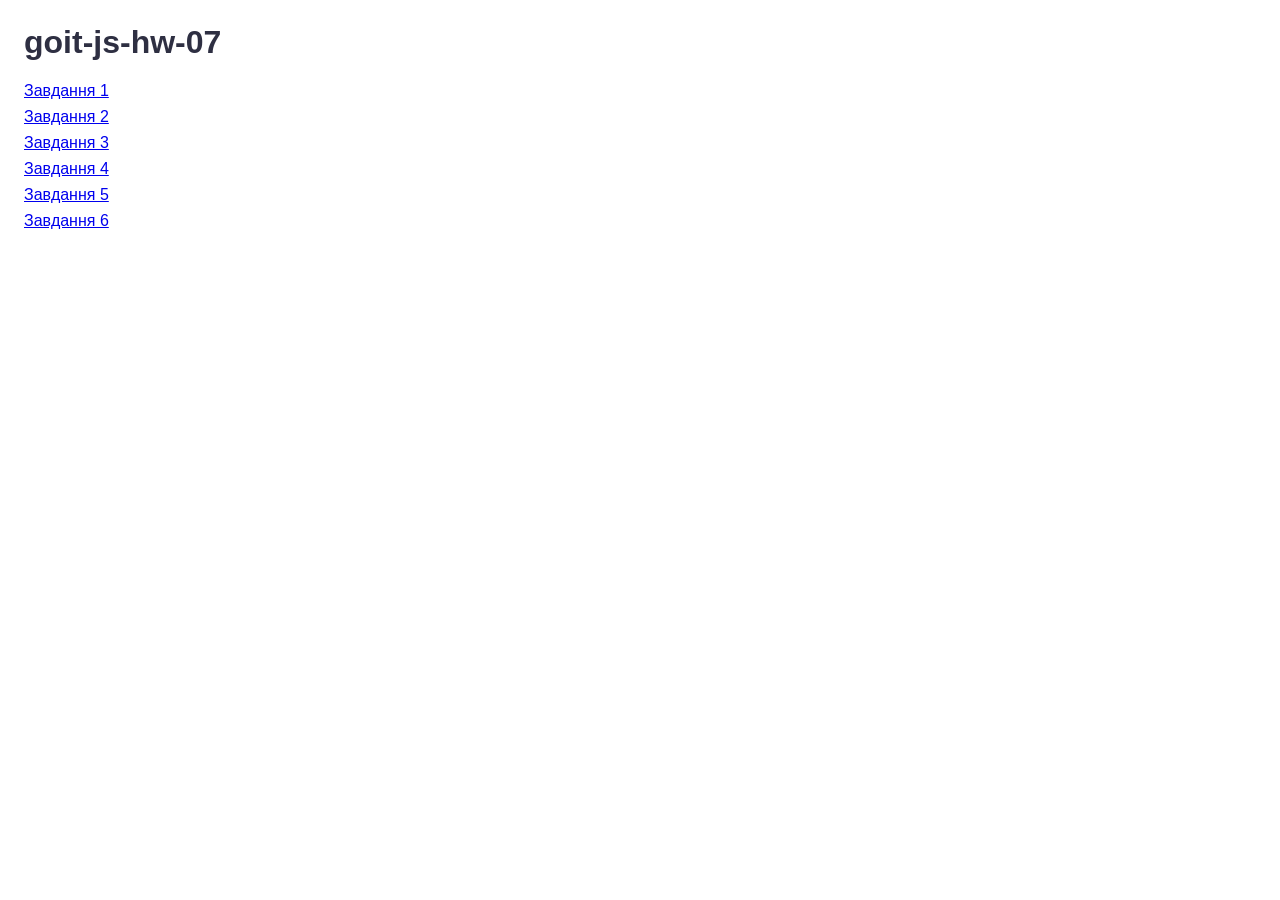
<file: index.html>
<!doctype html>
<html lang="en">
  <head>
    <meta charset="UTF-8" />
    <meta name="viewport" content="width=device-width, initial-scale=1.0" />
    <title>goit-js-hw-07</title>
    <link rel="stylesheet" href="./css/styles.css" />
  </head>
  <body>
    <h1>goit-js-hw-07</h1>
    <ul class="tasks-list">
      <li><a href="./task-1.html">Завдання 1</a></li>
      <li><a href="./task-2.html">Завдання 2</a></li>
      <li><a href="./task-3.html">Завдання 3</a></li>
      <li><a href="./task-4.html">Завдання 4</a></li>
      <li><a href="./task-5.html">Завдання 5</a></li>
      <li><a href="./task-6.html">Завдання 6</a></li>
    </ul>
  </body>
</html>
</file>
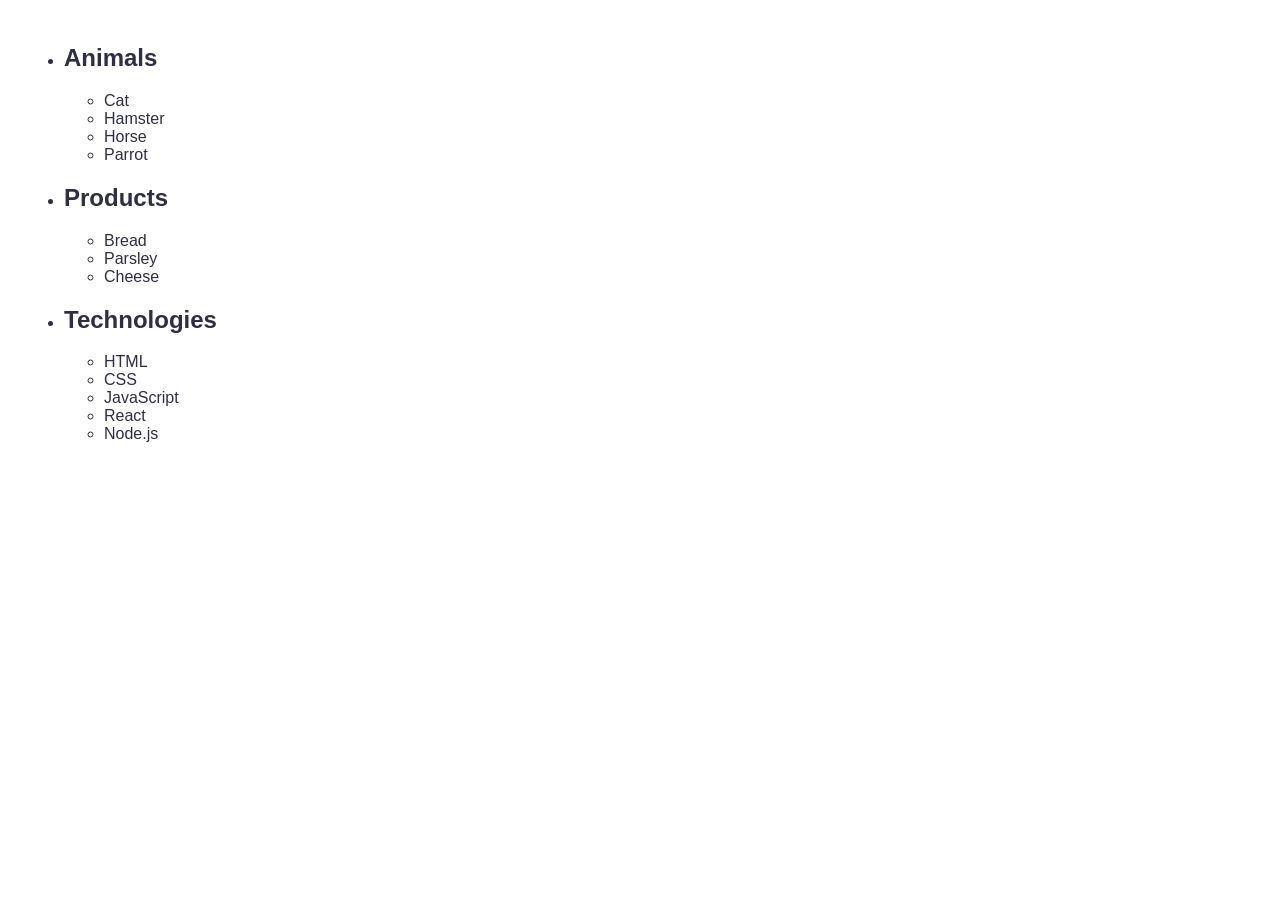
<file: task-1/index.html>
<!doctype html>
<html lang="en">
  <head>
    <meta charset="UTF-8" />
    <meta name="viewport" content="width=device-width, initial-scale=1.0" />
    <title>Завдання 1</title>
    <link rel="stylesheet" href="../css/styles.css" />
  </head>
  <body>
    <ul id="categories">
      <li class="item">
        <h2>Animals</h2>
        <ul>
          <li>Cat</li>
          <li>Hamster</li>
          <li>Horse</li>
          <li>Parrot</li>
        </ul>
      </li>
      <li class="item">
        <h2>Products</h2>
        <ul>
          <li>Bread</li>
          <li>Parsley</li>
          <li>Cheese</li>
        </ul>
      </li>
      <li class="item">
        <h2>Technologies</h2>
        <ul>
          <li>HTML</li>
          <li>CSS</li>
          <li>JavaScript</li>
          <li>React</li>
          <li>Node.js</li>
        </ul>
      </li>
    </ul>

    <script src="./task-1.js"></script>
  </body>
</html>
</file>
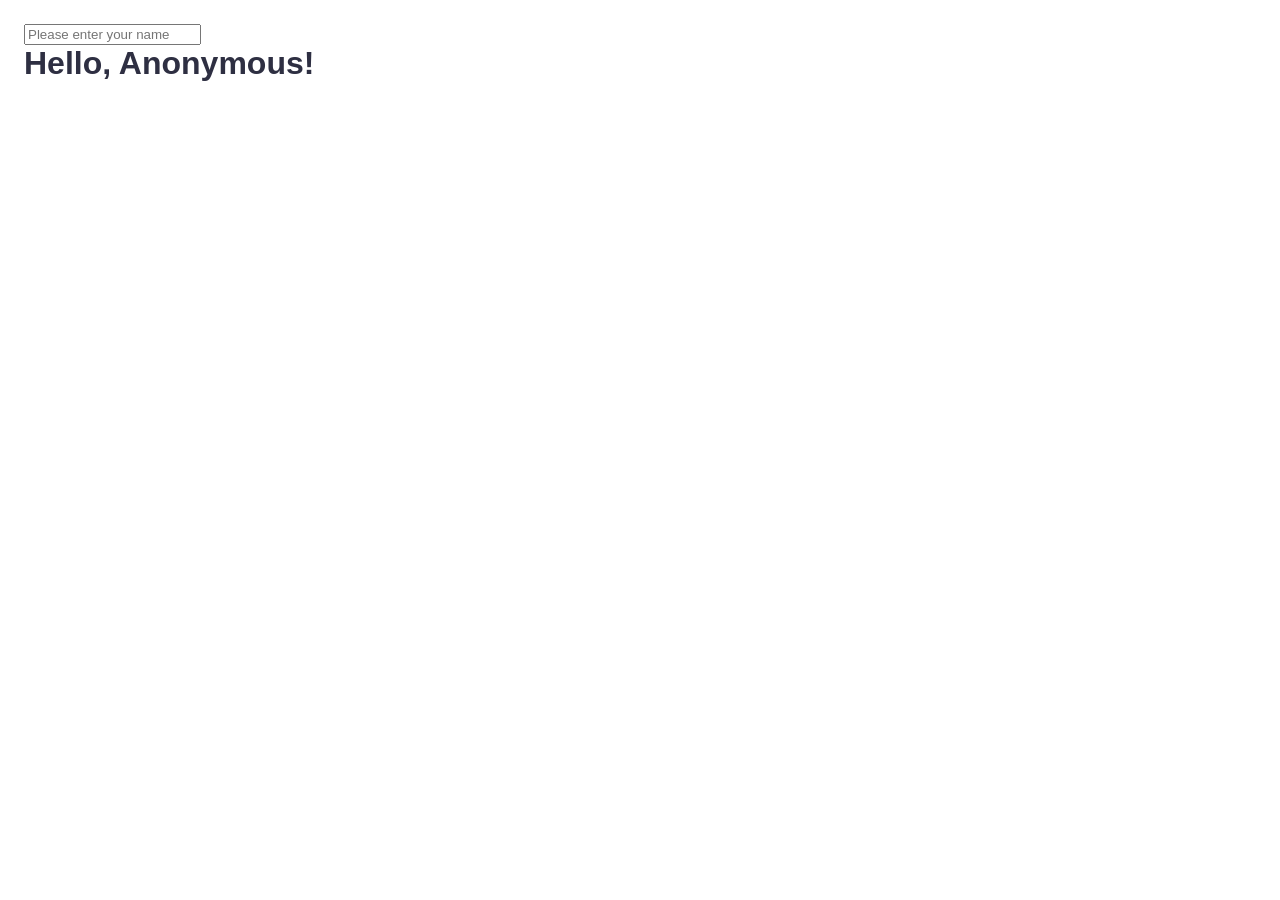
<file: task-3/index.html>
<!doctype html>
<html lang="en">
  <head>
    <meta charset="UTF-8" />
    <meta name="viewport" content="width=device-width, initial-scale=1.0" />
    <title>Завдання 3</title>
    <link rel="stylesheet" href="../css/styles.css" />
  </head>
  <body>
    <input type="text" id="name-input" placeholder="Please enter your name" />
    <h1>Hello, <span id="name-output">Anonymous</span>!</h1>

    <script src="./task-3.js"></script>
  </body>
</html>
</file>
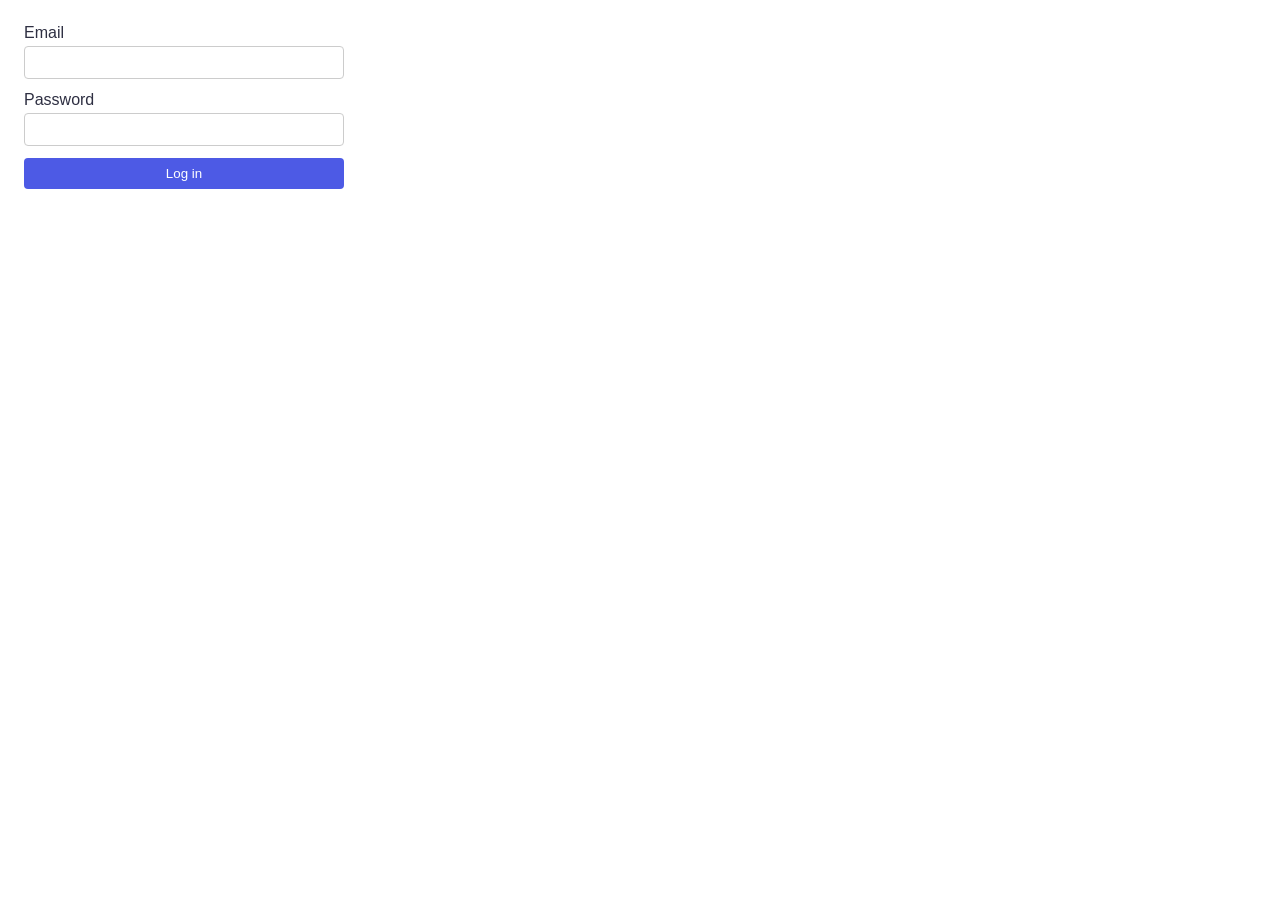
<file: task-4/index.html>
<!doctype html>
<html lang="en">
  <head>
    <meta charset="UTF-8" />
    <meta name="viewport" content="width=device-width, initial-scale=1.0" />
    <title>Завдання 4</title>
    <link rel="stylesheet" href="../css/styles.css" />
  </head>
  <body>
    <form class="login-form">
      <label>
        Email
        <input type="email" name="email" />
      </label>
      <label>
        Password
        <input type="password" name="password" />
      </label>
      <button type="submit">Log in</button>
    </form>

    <script src="./task-4.js"></script>
  </body>
</html>
</file>
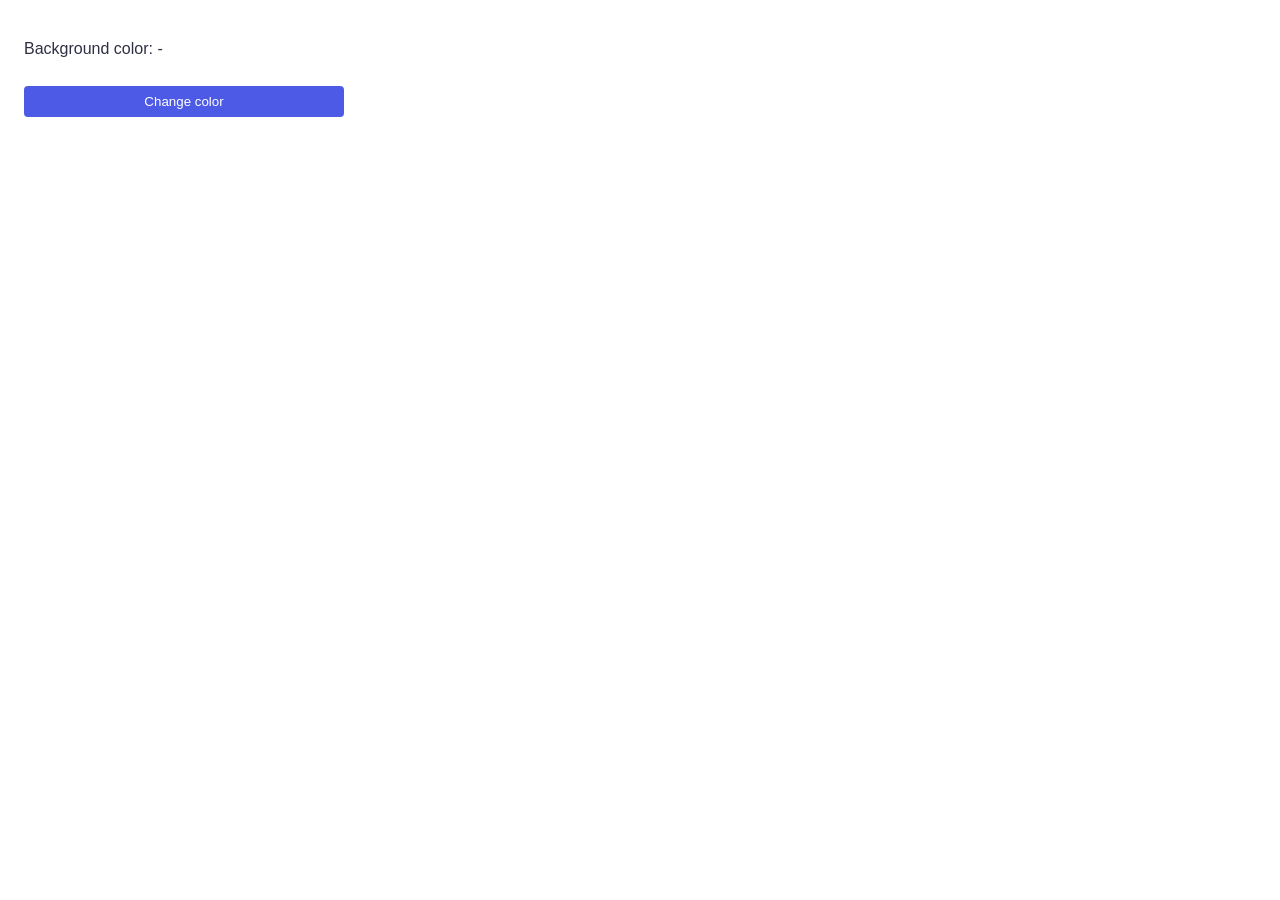
<file: task-5/index.html>
<!doctype html>
<html lang="en">
  <head>
    <meta charset="UTF-8" />
    <meta name="viewport" content="width=device-width, initial-scale=1.0" />
    <title>Завдання 5</title>
    <link rel="stylesheet" href="../css/styles.css" />
  </head>
  <body>
    <div class="widget">
      <p>Background color: <span class="color">-</span></p>
      <button type="button" class="change-color">Change color</button>
    </div>

    <script src="./task-5.js"></script>
  </body>
</html>
</file>
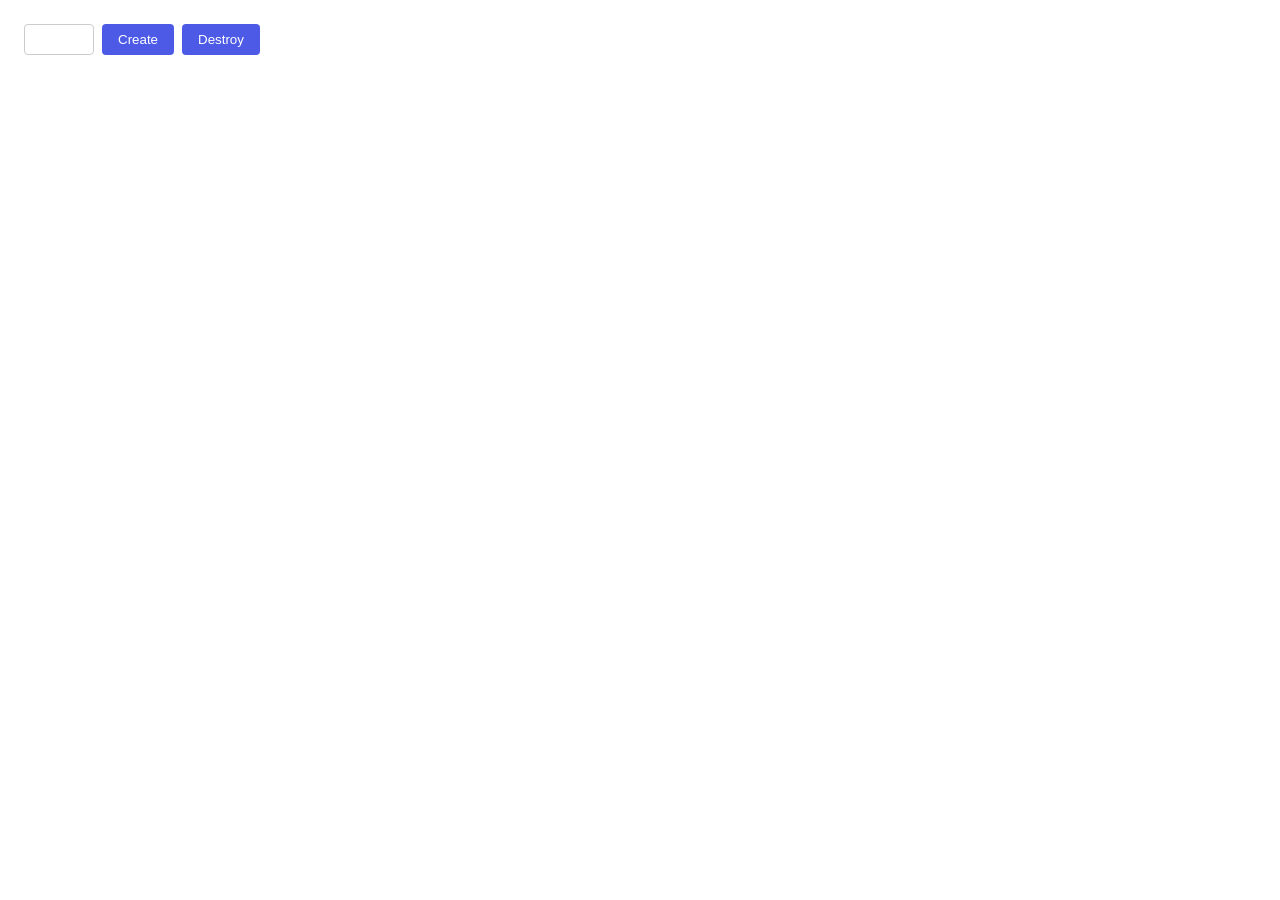
<file: task-6/index.html>
<!doctype html>
<html lang="en">
  <head>
    <meta charset="UTF-8" />
    <meta name="viewport" content="width=device-width, initial-scale=1.0" />
    <title>Завдання 6</title>
    <link rel="stylesheet" href="../css/styles.css" />
  </head>
  <body>
    <div id="controls">
      <input type="number" min="1" max="100" step="1" />
      <button type="button" data-create>Create</button>
      <button type="button" data-destroy>Destroy</button>
    </div>

    <div id="boxes"></div>

    <script src="./task-6.js"></script>
  </body>
</html>
</file>
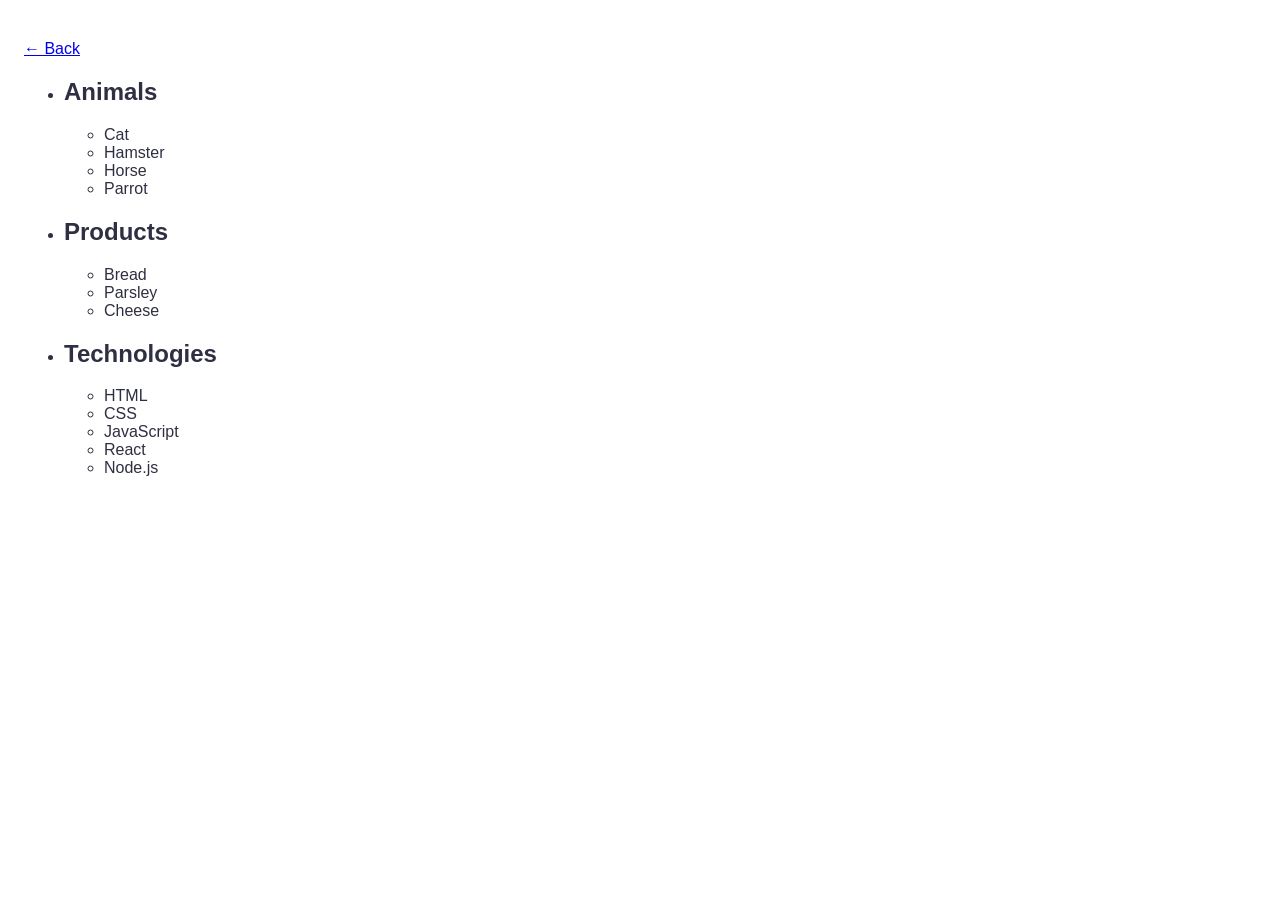
<file: task-1.html>
<!doctype html>
<html lang="en">
  <head>
    <meta charset="UTF-8" />
    <meta name="viewport" content="width=device-width, initial-scale=1.0" />
    <title>Завдання 1</title>
    <link rel="stylesheet" href="./css/styles.css" />
  </head>
  <body>
    <p><a href="./index.html">← Back</a></p>

    <ul id="categories">
      <li class="item">
        <h2>Animals</h2>
        <ul>
          <li>Cat</li>
          <li>Hamster</li>
          <li>Horse</li>
          <li>Parrot</li>
        </ul>
      </li>
      <li class="item">
        <h2>Products</h2>
        <ul>
          <li>Bread</li>
          <li>Parsley</li>
          <li>Cheese</li>
        </ul>
      </li>
      <li class="item">
        <h2>Technologies</h2>
        <ul>
          <li>HTML</li>
          <li>CSS</li>
          <li>JavaScript</li>
          <li>React</li>
          <li>Node.js</li>
        </ul>
      </li>
    </ul>

    <script src="./js/task-1.js"></script>
  </body>
</html>
</file>
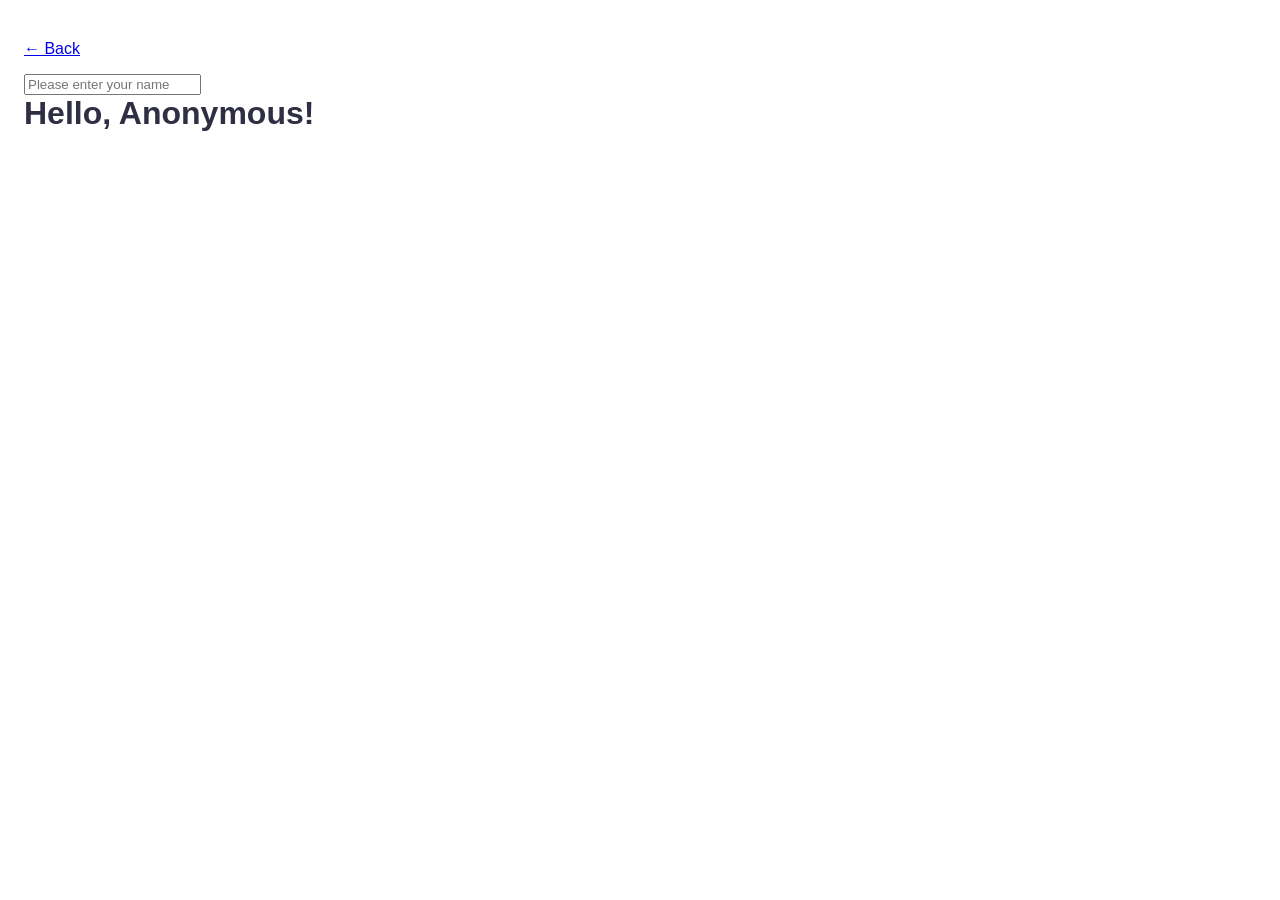
<file: task-3.html>
<!doctype html>
<html lang="en">
  <head>
    <meta charset="UTF-8" />
    <meta name="viewport" content="width=device-width, initial-scale=1.0" />
    <title>Завдання 3</title>
    <link rel="stylesheet" href="./css/styles.css" />
  </head>
  <body>
    <p><a href="./index.html">← Back</a></p>

    <input type="text" id="name-input" placeholder="Please enter your name" />
    <h1>Hello, <span id="name-output">Anonymous</span>!</h1>

    <script src="./js/task-3.js"></script>
  </body>
</html>
</file>
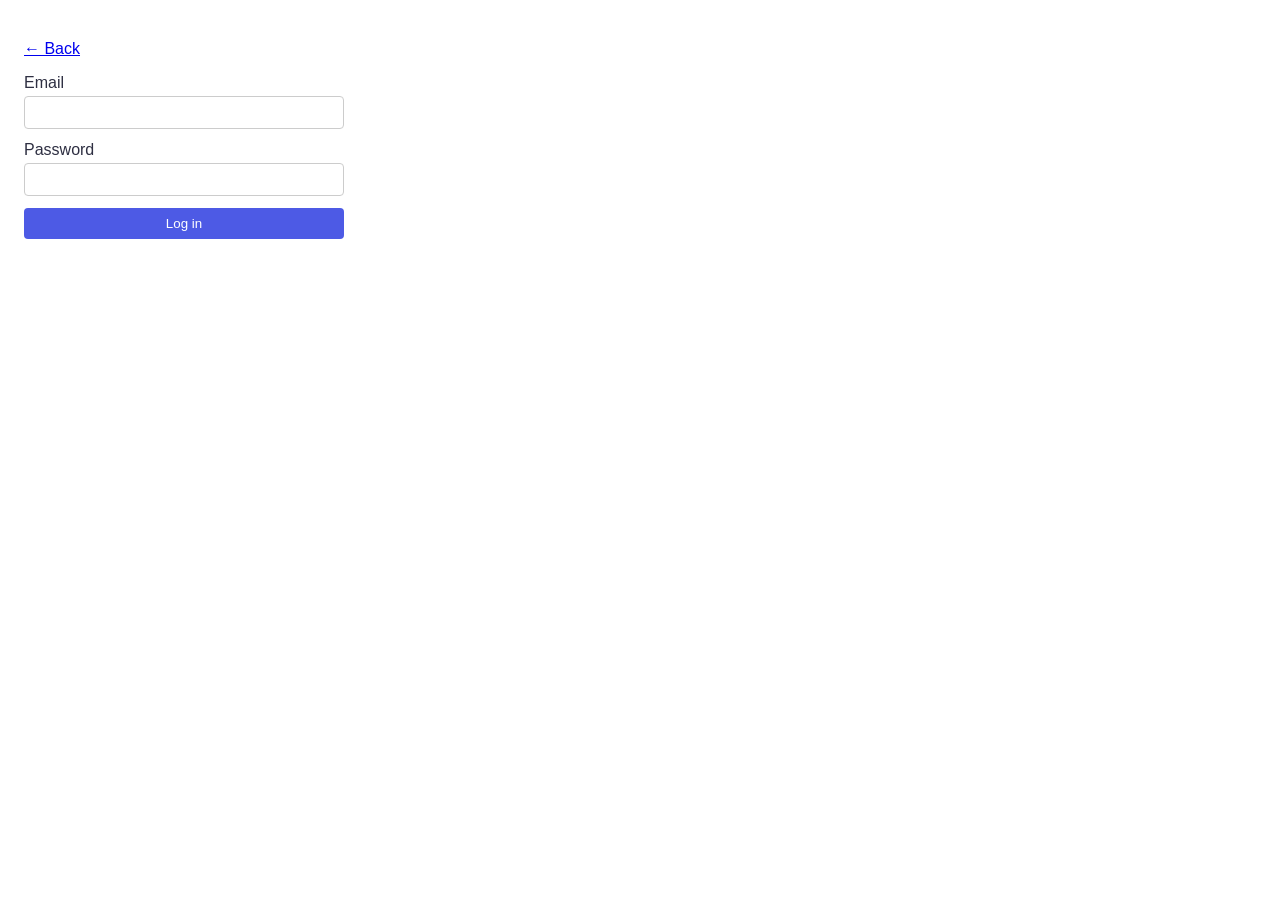
<file: task-4.html>
<!doctype html>
<html lang="en">
  <head>
    <meta charset="UTF-8" />
    <meta name="viewport" content="width=device-width, initial-scale=1.0" />
    <title>Завдання 4</title>
    <link rel="stylesheet" href="./css/styles.css" />
  </head>
  <body>
    <p><a href="./index.html">← Back</a></p>

    <form class="login-form">
      <label>
        Email
        <input type="email" name="email" />
      </label>
      <label>
        Password
        <input type="password" name="password" />
      </label>
      <button type="submit">Log in</button>
    </form>

    <script src="./js/task-4.js"></script>
  </body>
</html>
</file>
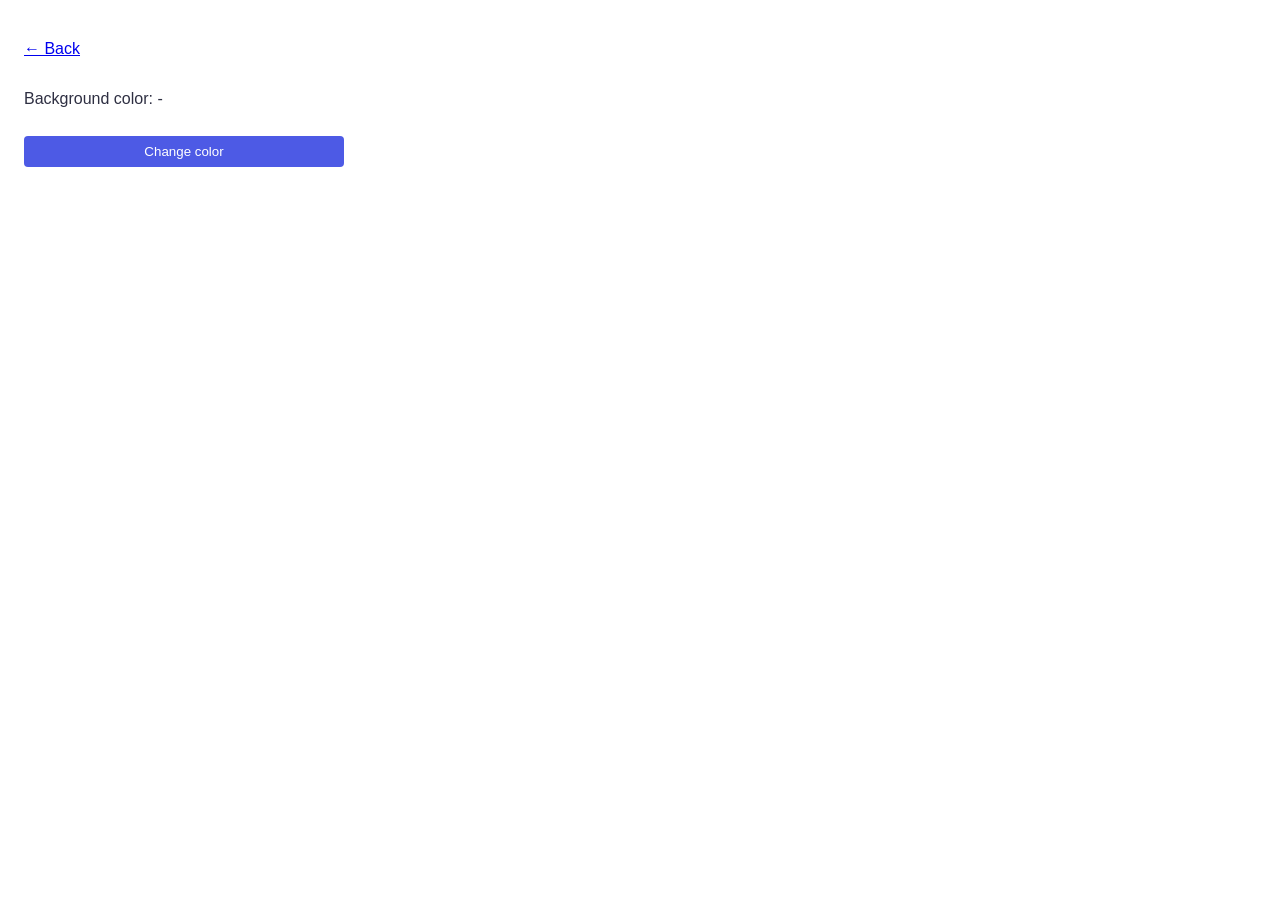
<file: task-5.html>
<!doctype html>
<html lang="en">
  <head>
    <meta charset="UTF-8" />
    <meta name="viewport" content="width=device-width, initial-scale=1.0" />
    <title>Завдання 5</title>
    <link rel="stylesheet" href="./css/styles.css" />
  </head>
  <body>
    <p><a href="./index.html">← Back</a></p>

    <div class="widget">
      <p>Background color: <span class="color">-</span></p>
      <button type="button" class="change-color">Change color</button>
    </div>

    <script src="./js/task-5.js"></script>
  </body>
</html>
</file>
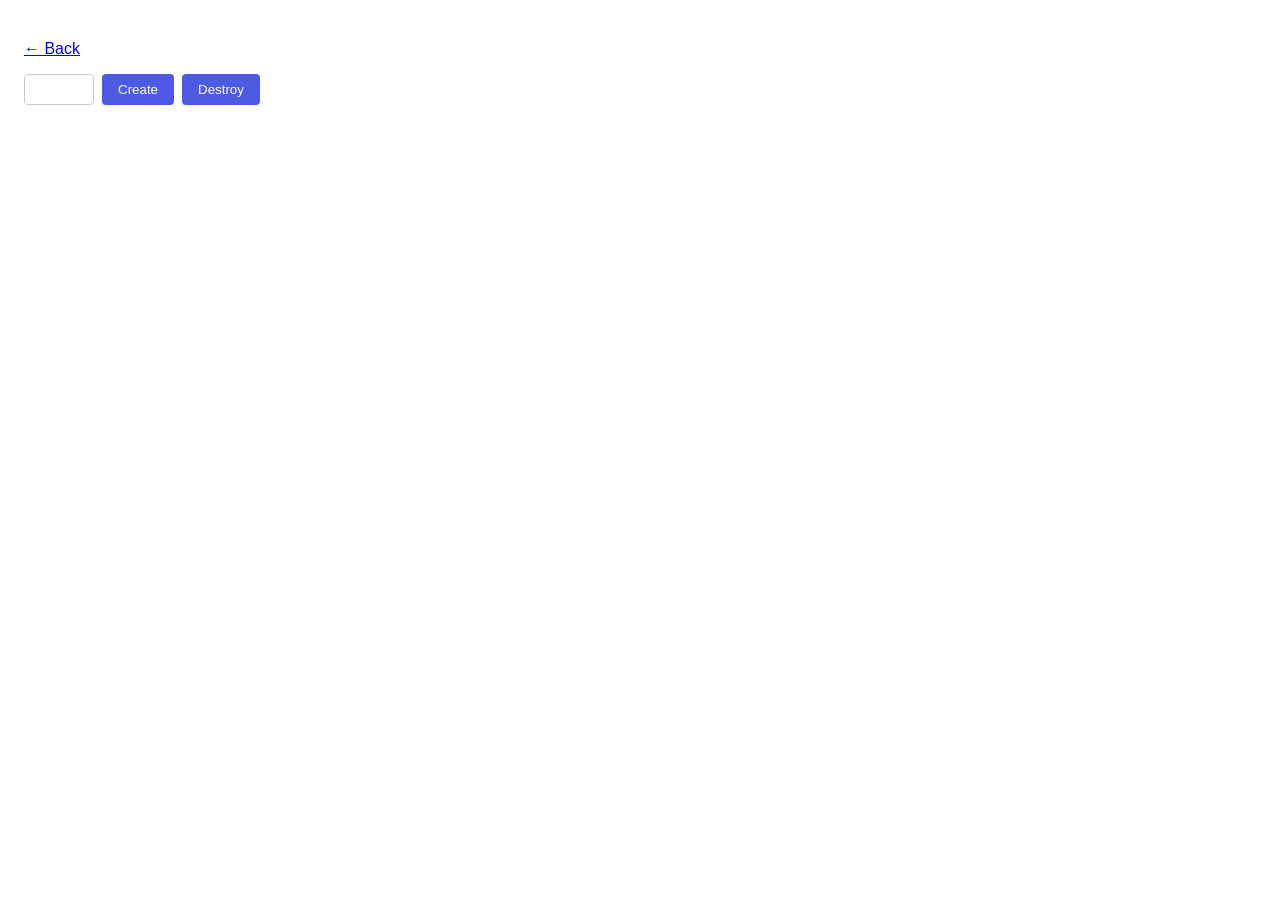
<file: task-6.html>
<!doctype html>
<html lang="en">
  <head>
    <meta charset="UTF-8" />
    <meta name="viewport" content="width=device-width, initial-scale=1.0" />
    <title>Завдання 6</title>
    <link rel="stylesheet" href="./css/styles.css" />
  </head>
  <body>
    <p><a href="./index.html">← Back</a></p>

    <div id="controls">
      <input type="number" min="1" max="100" step="1" />
      <button type="button" data-create>Create</button>
      <button type="button" data-destroy>Destroy</button>
    </div>

    <div id="boxes"></div>

    <script src="./js/task-6.js"></script>
  </body>
</html>
</file>
<file: css/styles.css>
/* загальні стилі для всіх завдань */

body {
  margin: 0;
  padding: 24px;
  font-family: Arial, Helvetica, sans-serif;
  color: #2e2f42;
}

h1 {
  margin-top: 0;
}

.tasks-list {
  list-style: none;
  padding: 0;
  display: flex;
  flex-direction: column;
  gap: 8px;
}

/* галерея із завдання 2 */
.gallery {
  list-style: none;
  padding: 0;
  margin: 0;
  display: flex;
  gap: 16px;
  flex-wrap: wrap;
}

.gallery li {
  width: 320px;
}

.gallery img {
  width: 100%;
  height: auto;
  display: block;
  border-radius: 4px;
}

/* форма логіна */
.login-form {
  display: flex;
  flex-direction: column;
  gap: 12px;
  max-width: 320px;
}

.login-form label {
  display: flex;
  flex-direction: column;
  gap: 4px;
}

.login-form input {
  padding: 8px 12px;
  border: 1px solid #ccc;
  border-radius: 4px;
}

.login-form button {
  padding: 8px 16px;
  border: none;
  background: #4d5ae5;
  color: #fff;
  border-radius: 4px;
  cursor: pointer;
}

/* віджет з кнопкою для зміни кольору */
.widget {
  display: flex;
  flex-direction: column;
  gap: 12px;
  max-width: 320px;
}

.widget button,
#controls button {
  padding: 8px 16px;
  border: none;
  background: #4d5ae5;
  color: #fff;
  border-radius: 4px;
  cursor: pointer;
}

#controls {
  display: flex;
  gap: 8px;
  margin-bottom: 16px;
}

#controls input {
  padding: 6px 10px;
  border: 1px solid #ccc;
  border-radius: 4px;
}

#boxes {
  display: flex;
  flex-wrap: wrap;
  gap: 4px;
}
</file>
